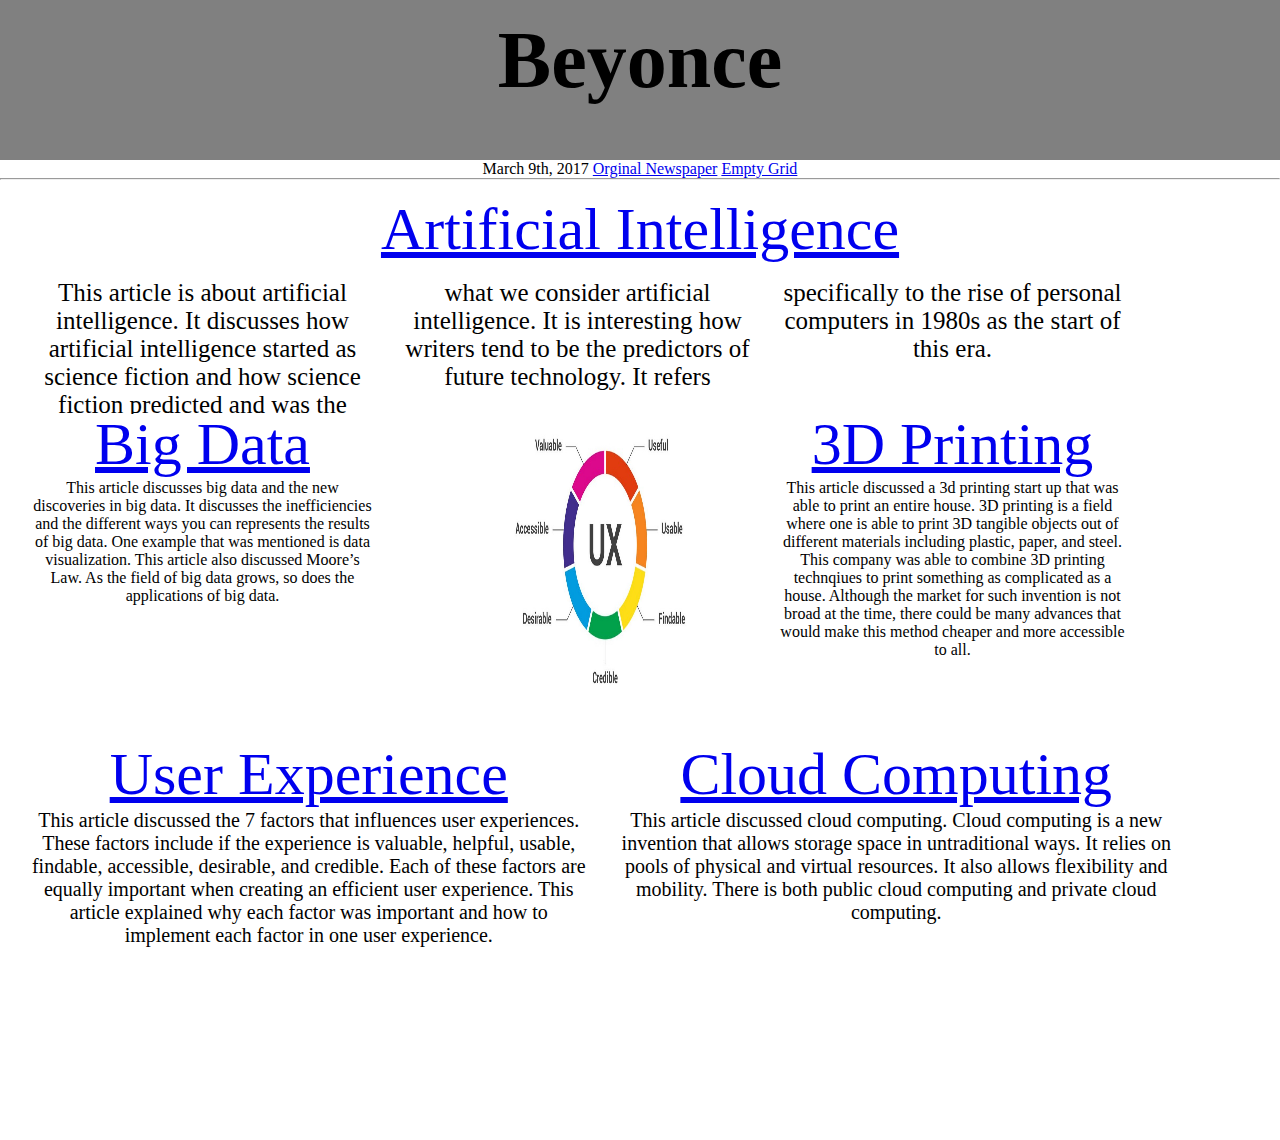
<file: index.html>
<!DOCTYPE html>
<html lang="en">
<head>
    <meta charset="UTF-8">
    <title>Mya's Project 1</title>
    <link rel="stylesheet" type="text/css" href="Project1StyleSheet.css">
</head>
<body>

<div class="header">
    <h1>Beyonce</h1>
</div>
<p>
March 9th, 2017
    <a href="http://voices.washingtonpost.com/blog-post/assets_c/2010/09/WP913-thumb-454x774-24978.jpg">Orginal Newspaper</a>
    <a href="https://mhavard1.github.io/cis470/index1.html">Empty Grid</a>
</p>
<hr>

<div class="art1">
    <div class="title1">
        <a href="https://www.nytimes.com/2016/12/14/magazine/the-great-ai-awakening.html?_r=0">Artificial Intelligence</a>
    </div>
    <div class="row1">

    <div class="col-1">
        This article is about artificial intelligence. It discusses how artificial intelligence started as science fiction and how science fiction predicted and was the beginning of
    </div>

    <div class="col-1">
        what we consider artificial intelligence. It is interesting how writers tend to be the predictors of future technology. It refers
    </div>

    <div class="col-1">
        specifically to the rise of personal computers in 1980s as the start of this era.
    </div>
    </div>
</div>

<div class="art2">


    <div class="row2">

        <div class= "col-2">
            <div class="title1">
                <a href="https://www.nytimes.com/2016/12/14/magazine/the-great-ai-awakening.html?_r=0">Big Data</a>
            </div>
            This article discusses big data and the new discoveries in big data. It discusses the inefficiencies and the different ways you can represents the results of big data. One example that was mentioned is data visualization. This article also discussed Moore’s Law. As the field of big data grows, so does the applications of big data.

        </div>

        <div class="col-2">

            <img src="56e960696b7cf.jpg" style="width:400px;height:300px;">
        </div>

        <div class= "col-2">
            <div class="title1">
                <a href="https://www.engadget.com/2017/03/07/apis-cor-3d-printed-house/">3D Printing</a>
            </div>
            This article discussed a 3d printing start up that was able to print an entire house. 3D printing is a field where one is able to print 3D tangible objects out of different materials including plastic, paper, and steel. This company was able to combine 3D printing technqiues to print something as complicated as a house. Although the market for such invention is not broad at the time, there could be many advances that would make this method cheaper and more accessible to all.

        </div>
    </div>
</div>


<div class="art3">

    <div class="row3">

        <div class="col-3">

            <div class="title1">
                <a href="https://www.interaction-design.org/literature/article/the-7-factors-that-influence-user-experience">User Experience</a>
            </div>

            This article discussed the 7 factors that influences user experiences. These factors include if the experience is valuable, helpful, usable, findable, accessible, desirable, and credible. Each of these factors are equally important when creating an efficient user experience. This article explained why each factor was important and how to implement each factor in one user experience.
        </div>

        <div class="col-3">

            <div class="title1">
                <a href="http://www.interoute.com/cloud-article/what-cloud-computing">Cloud Computing</a>
            </div>
            This article discussed cloud computing. Cloud computing is a new invention that allows storage space in untraditional ways. It relies on pools of physical and virtual resources. It also allows flexibility and mobility. There is both public cloud computing and private cloud computing.
        </div>

    </div>

</div>


</body>
</html>
</file>
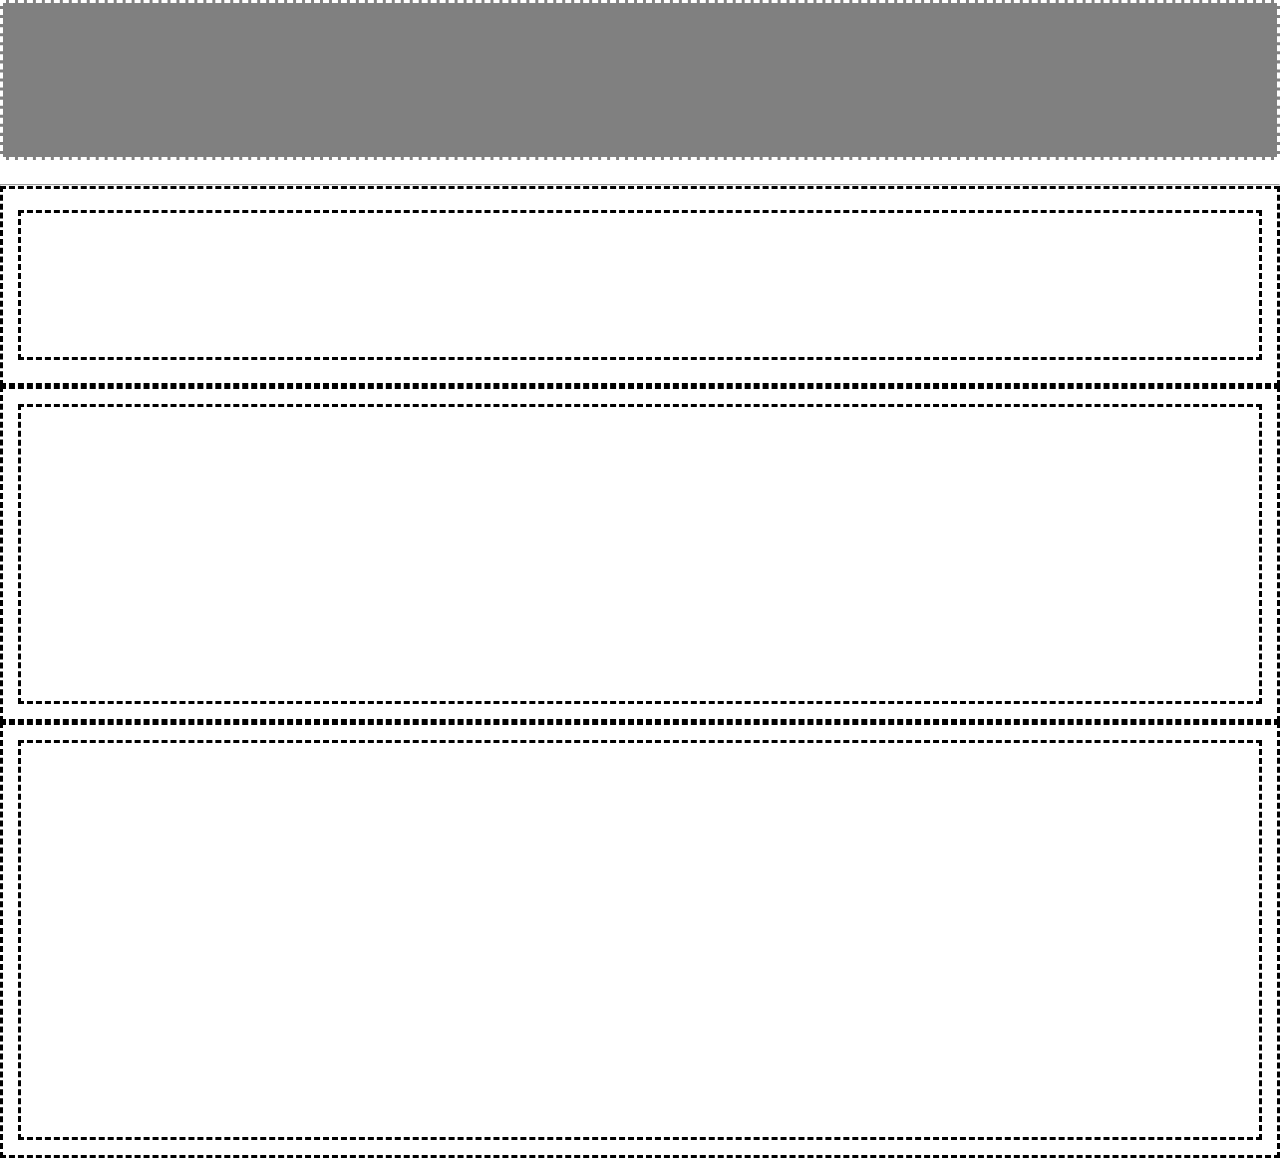
<file: index1.html>
<!DOCTYPE html>
<html lang="en">
<head>
    <meta charset="UTF-8">
    <title>Mya's Project 1</title>
    <link rel="stylesheet" type="text/css" href="Project1StyleSheet1.css">
</head>
<body>

<div class="header">
    <h1></h1>
</div>
<p>
March 9th, 2017

</p>
<hr>

<div class="art1">
    <div class="title1">

    </div>
    <div class="row1">

    <div class="col-1">
        This article is about artificial intelligence. It discusses how artificial intelligence started as science fiction and how science fiction predicted and was the beginning of
    </div>

    <div class="col-1">
        what we consider artificial intelligence. It is interesting how writers tend to be the predictors of future technology. It refers
    </div>

    <div class="col-1">
        specifically to the rise of personal computers in 1980s as the start of this era.
    </div>
    </div>
</div>

<div class="art2">


    <div class="row2">

        <div class= "col-2">
            <div class="title1">

            </div>
            This article discusses big data and the new discoveries in big data. It discusses the inefficiencies and the different ways you can represents the results of big data. One example that was mentioned is data visualization. This article also discussed Moore’s Law. As the field of big data grows, so does the applications of big data.

        </div>

        <div class="col-2">


        </div>

        <div class= "col-2">
            <div class="title1">

            </div>
            This article discussed a 3d printing start up that was able to print an entire house. 3D printing is a field where one is able to print 3D tangible objects out of different materials including plastic, paper, and steel. This company was able to combine 3D printing technqiues to print something as complicated as a house. Although the market for such invention is not broad at the time, there could be many advances that would make this method cheaper and more accessible to all.

        </div>
    </div>
</div>


<div class="art3">

    <div class="row3">

        <div class="col-3">

            <div class="title1">

            </div>

            This article discussed the 7 factors that influences user experiences. These factors include if the experience is valuable, helpful, usable, findable, accessible, desirable, and credible. Each of these factors are equally important when creating an efficient user experience. This article explained why each factor was important and how to implement each factor in one user experience.
        </div>

        <div class="col-3">

            <div class="title1">

            </div>
            This article discussed cloud computing. Cloud computing is a new invention that allows storage space in untraditional ways. It relies on pools of physical and virtual resources. It also allows flexibility and mobility. There is both public cloud computing and private cloud computing.
        </div>

    </div>

</div>


</body>
</html>
</file>
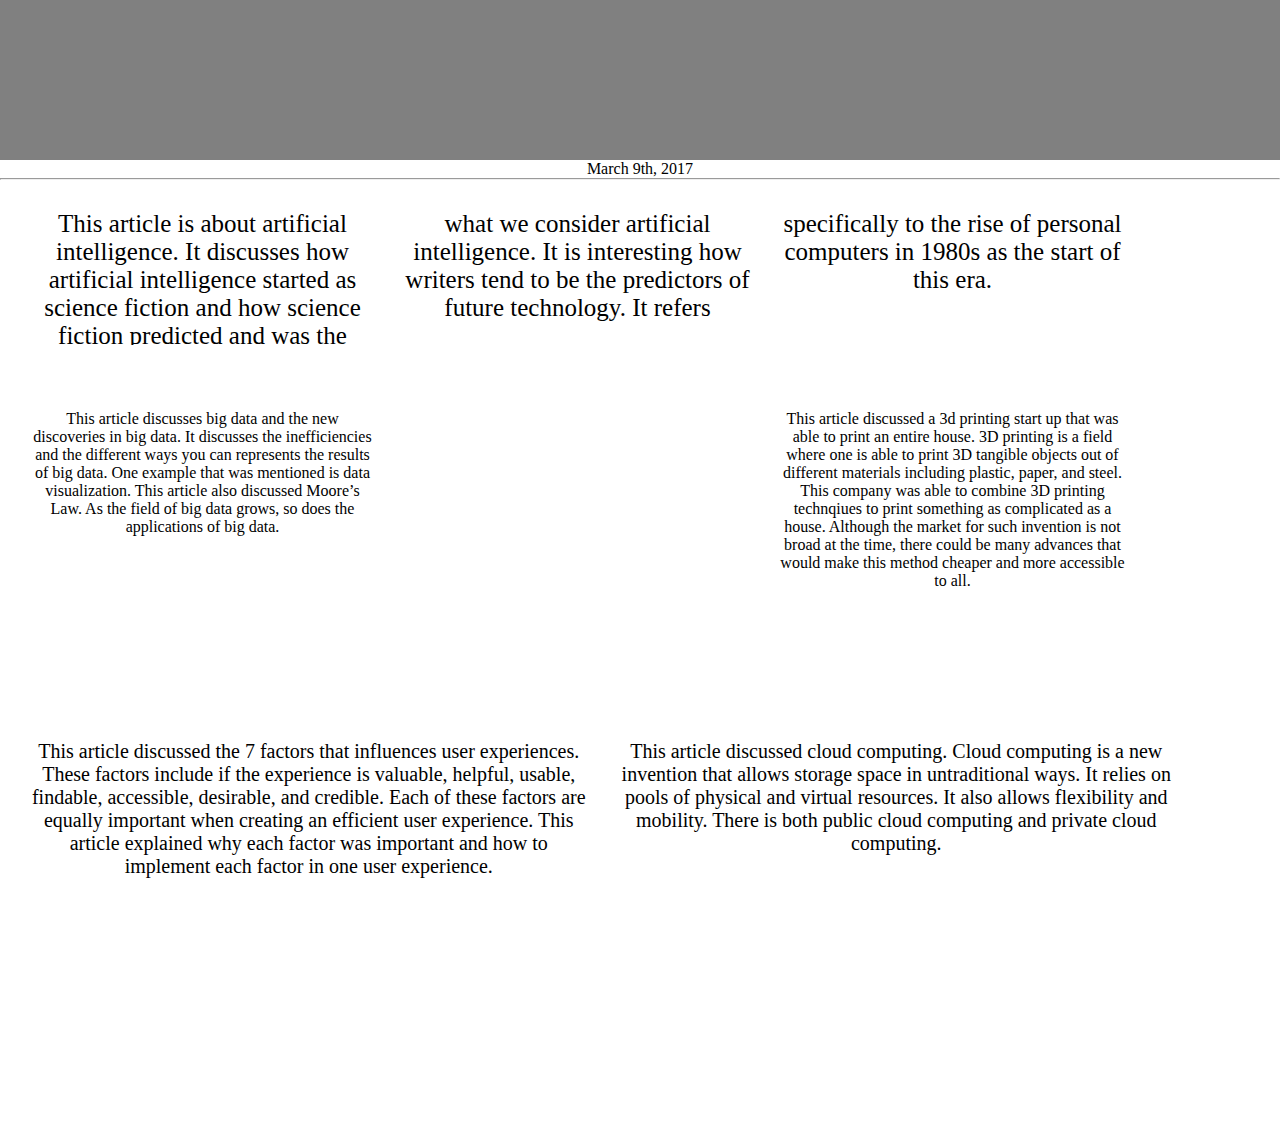
<file: Project_!.html>
<!DOCTYPE html>
<html lang="en">
<head>
    <meta charset="UTF-8">
    <title>Mya's Project 1</title>
    <link rel="stylesheet" type="text/css" href="Project1StyleSheet.css">
</head>
<body>

<div class="header">
    <h1></h1>
</div>
<p>
March 9th, 2017

</p>
<hr>

<div class="art1">
    <div class="title1">

    </div>
    <div class="row1">

    <div class="col-1">
        This article is about artificial intelligence. It discusses how artificial intelligence started as science fiction and how science fiction predicted and was the beginning of
    </div>

    <div class="col-1">
        what we consider artificial intelligence. It is interesting how writers tend to be the predictors of future technology. It refers
    </div>

    <div class="col-1">
        specifically to the rise of personal computers in 1980s as the start of this era.
    </div>
    </div>
</div>

<div class="art2">


    <div class="row2">

        <div class= "col-2">
            <div class="title1">

            </div>
            This article discusses big data and the new discoveries in big data. It discusses the inefficiencies and the different ways you can represents the results of big data. One example that was mentioned is data visualization. This article also discussed Moore’s Law. As the field of big data grows, so does the applications of big data.

        </div>

        <div class="col-2">


        </div>

        <div class= "col-2">
            <div class="title1">

            </div>
            This article discussed a 3d printing start up that was able to print an entire house. 3D printing is a field where one is able to print 3D tangible objects out of different materials including plastic, paper, and steel. This company was able to combine 3D printing technqiues to print something as complicated as a house. Although the market for such invention is not broad at the time, there could be many advances that would make this method cheaper and more accessible to all.

        </div>
    </div>
</div>


<div class="art3">

    <div class="row3">

        <div class="col-3">

            <div class="title1">

            </div>

            This article discussed the 7 factors that influences user experiences. These factors include if the experience is valuable, helpful, usable, findable, accessible, desirable, and credible. Each of these factors are equally important when creating an efficient user experience. This article explained why each factor was important and how to implement each factor in one user experience.
        </div>

        <div class="col-3">

            <div class="title1">

            </div>
            This article discussed cloud computing. Cloud computing is a new invention that allows storage space in untraditional ways. It relies on pools of physical and virtual resources. It also allows flexibility and mobility. There is both public cloud computing and private cloud computing.
        </div>

    </div>

</div>


</body>
</html>
</file>
<file: Project1StyleSheet.css>
*{
    margin: 0px;
    box-sizing: border-box;
}

.header{
    width:100%;
    Height: 160px;
    padding: 15px;
    background: grey;
    font-size: 40px;
    text-align: center;
}

.art1{
    width:100%;
    Height: 200px;
    padding: 15px;
    font-size: 40px;
    text-align: center;
}

.art2{
    width:100%;
    padding: 15px;
    font-size: 40px;
    text-align: center;
}

.art3{
    width:100%;
    padding: 15px;
    font-size: 40px;
    text-align: center;
}

p{
    text-align: center;
}


.title1
{
     font-size: 60px;
 }



[class*='title']
{
    font-family: "Brush Script MT", cursive;
}

.col-1 {
     width: 30%;
     /*height: 10px;*/
     font-size: 25px;
     marigin: 10px;

 }

.row1{
    overflow: auto;
    height: 150px;

}

.row2{


    height:300px;
}

.row3{
    overflow: auto;

    height:400px;
}

.col-2 {
    width: 30%;
    height: 100px;
    font-size: 16px;
    marigin: 10px;

}

.col-3 {
    width: 47%;
    height: 100px;
    font-size: 20px;
    marigin: 10px;

}

[class*='col-'] { /* This css rule applies to any element that has the string "col-" in its class*/
 float: left;
    min-height: 20px;
    /*-- our gutter inside each cell around it's content, change the value to see how it works--*/
    padding: 15px;
}
    /*border: .5px solid red;
    /**********Another way to set background color: Change the number values in it and see what happens**********/
    /*background: rgba(76, 175, 80, 0.3);
}
</file>
<file: Project1StyleSheet1.css>
*{
    margin: 0px;
    box-sizing: border-box;
}

.header{
    width:100%;
    Height: 160px;
    padding: 15px;
    background: grey;
    color: white;
    font-size: 40px;
    text-align: center;
    border: dashed;
}

.art1{
    width:100%;
    Height: 200px;
    padding: 15px;
    font-size: 40px;
    text-align: center;
    border: dashed;
}

.art2{
    width:100%;
    padding: 15px;
    font-size: 40px;
    text-align: center;
    border: dashed;
}

.art3{
    width:100%;
    padding: 15px;
    font-size: 40px;
    text-align: center;
    border: dashed;
}

p{
    text-align: center;
    color: white;
    border: dashed;
}


.title1
{
     font-size: 60px;
    color: white;
    border: dashed;
 }



[class*='title']
{
    font-family: "Brush Script MT", cursive;
    color: white;
    border: dashed;
}

.col-1 {
     width: 30%;
     /*height: 10px;*/
     font-size: 25px;
     marigin: 10px;
    border: dashed;

 }

.row1{
    overflow: auto;
    height: 150px;
    border: dashed;

}

.row2{

    border: dashed;
    height:300px;
}

.row3{
    overflow: auto;
    border: dashed;
    height:400px;
}

.col-2 {
    width: 30%;
    height: 100px;
    font-size: 16px;
    marigin: 10px;
    border: dashed;

}

.col-3 {
    width: 47%;
    height: 100px;
    font-size: 20px;
    marigin: 10px;
    border: dashed;

}

[class*='col-'] { /* This css rule applies to any element that has the string "col-" in its class*/
 float: left;
    min-height: 20px;
    /*-- our gutter inside each cell around it's content, change the value to see how it works--*/
    padding: 15px;
    color: white;
    border: dashed;
}
    /*border: .5px solid red;
    /**********Another way to set background color: Change the number values in it and see what happens**********/
    /*background: rgba(76, 175, 80, 0.3);
}
</file>
